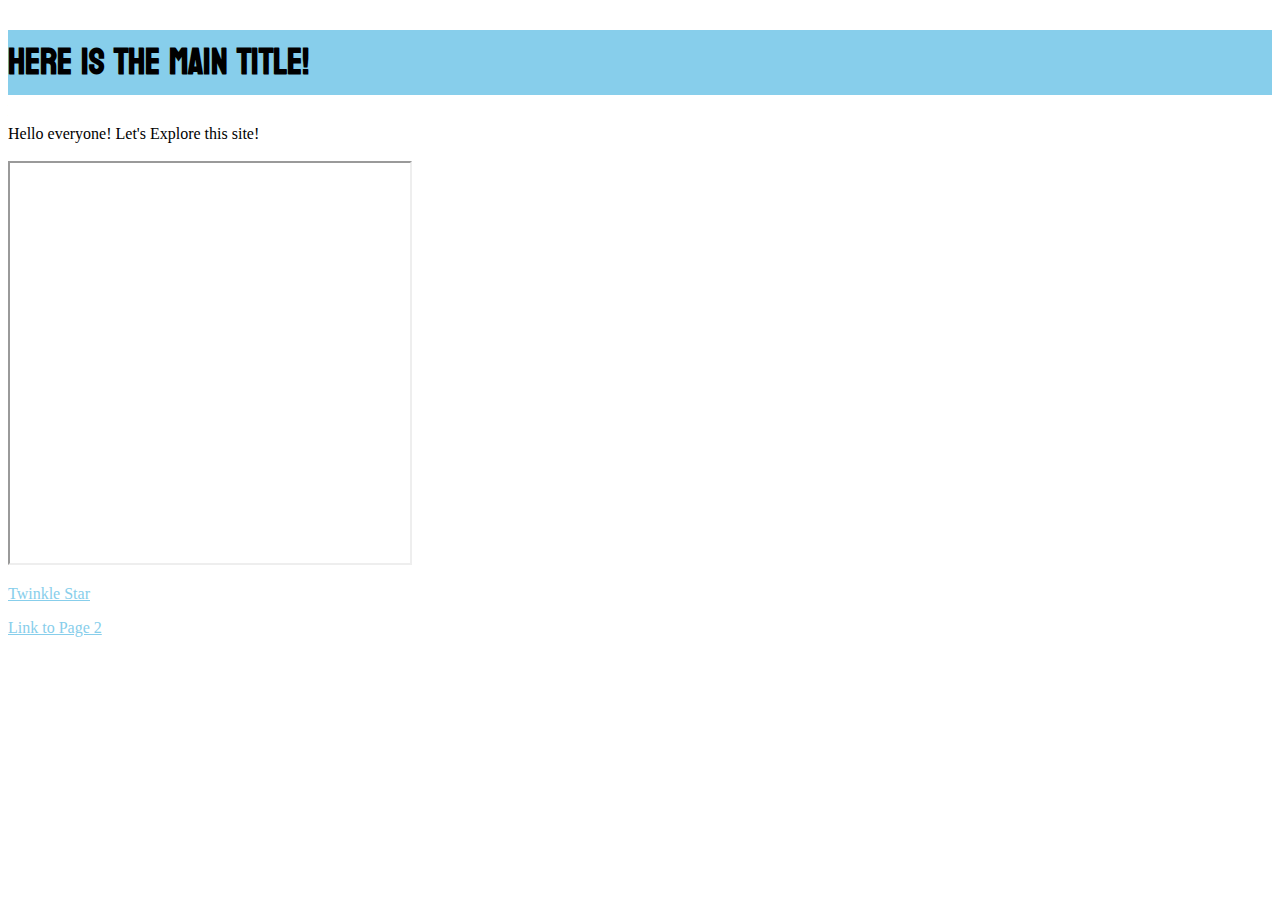
<file: 20211105WebsiteProject/index.html>
<!DOCTYPE html>
<html lang="en" dir="ltr">
  <head>
    <meta charset="utf-8">
    <title> Here is the title!</title>
    <link rel="stylesheet"type="text/css" href="css/style.css">
    <link href='https://fonts.googleapis.com/css?family=Bayon' rel='stylesheet'>
  </head>
  <body>
    <h2>Here is the main title!</h2>
    <a2>Hello everyone!</a2>
    <a2>Let's Explore this site!</a2>
    <br></br>
    <iframe src="https://preview.p5js.org/BLueStarBLS/embed/mjlQAUClZ" width="400" height="400">
    <span data-mce-type="bookmark" style="width: 0px; overflow: hidden; line-height: 0;" class="mce_SELRES_start">﻿</span></iframe>
    <p class="link-style">
    <a href="page1.html">Twinkle Star</a>
    </p>
    <p class="link-style">
    <a href="page2.html">Link to Page 2</a>
    </p>
  </body>
</html>
</file>
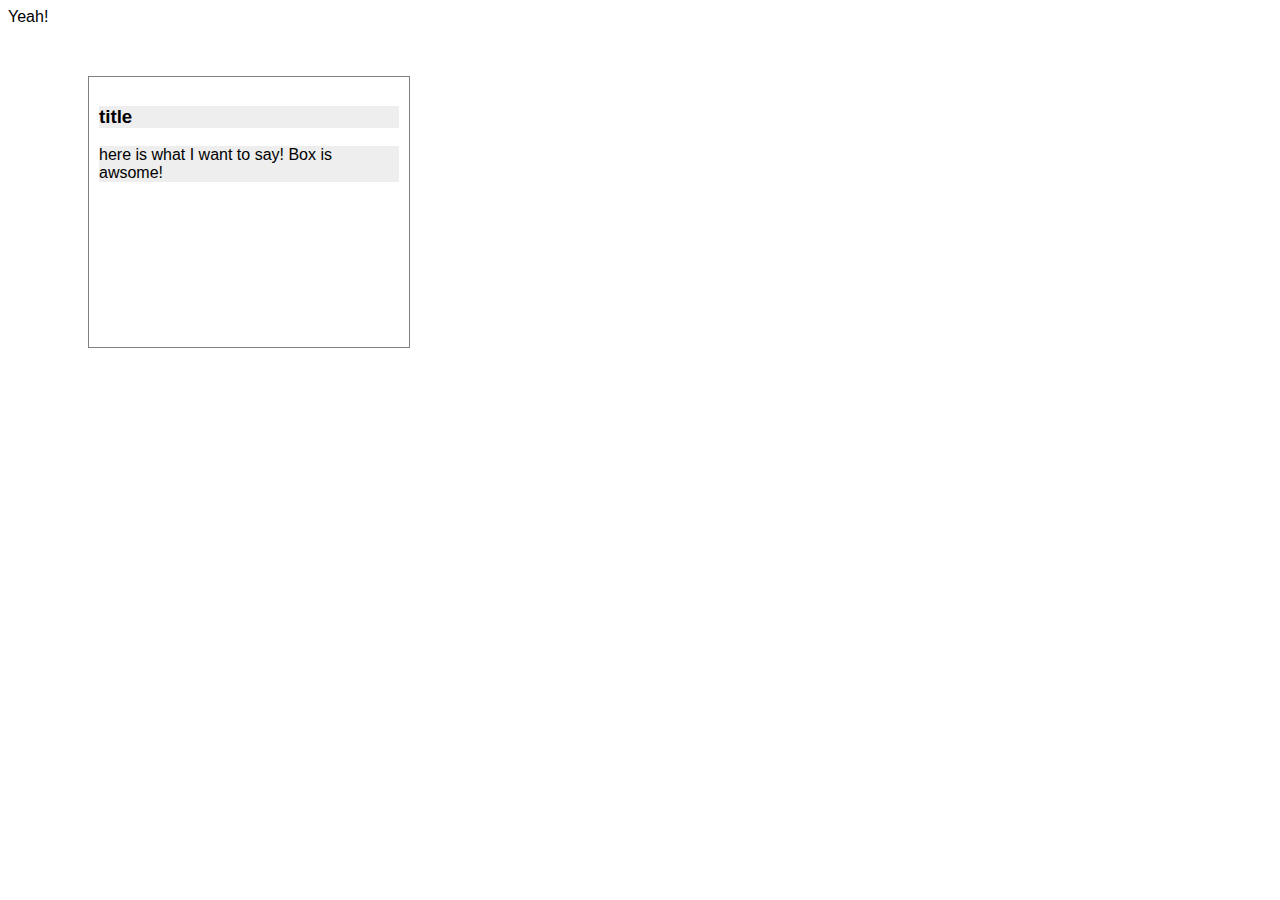
<file: 20211109InClass/index.html>
<!DOCTYPE html>
<html lang="en" dir="ltr">
  <head>
    <meta charset="utf-8">
    <title> Here is the title!</title>
    <link rel="stylesheet"type="text/css" href="css/style.css">
  </head>
  <body>
<my-style>Yeah!</my-style>
<div class="box">
  <h3 class="title">title</h3>
  <p class="description">here is what I want to say!
Box is awsome!
  </p>
</div>
  </body>
</html>
</file>
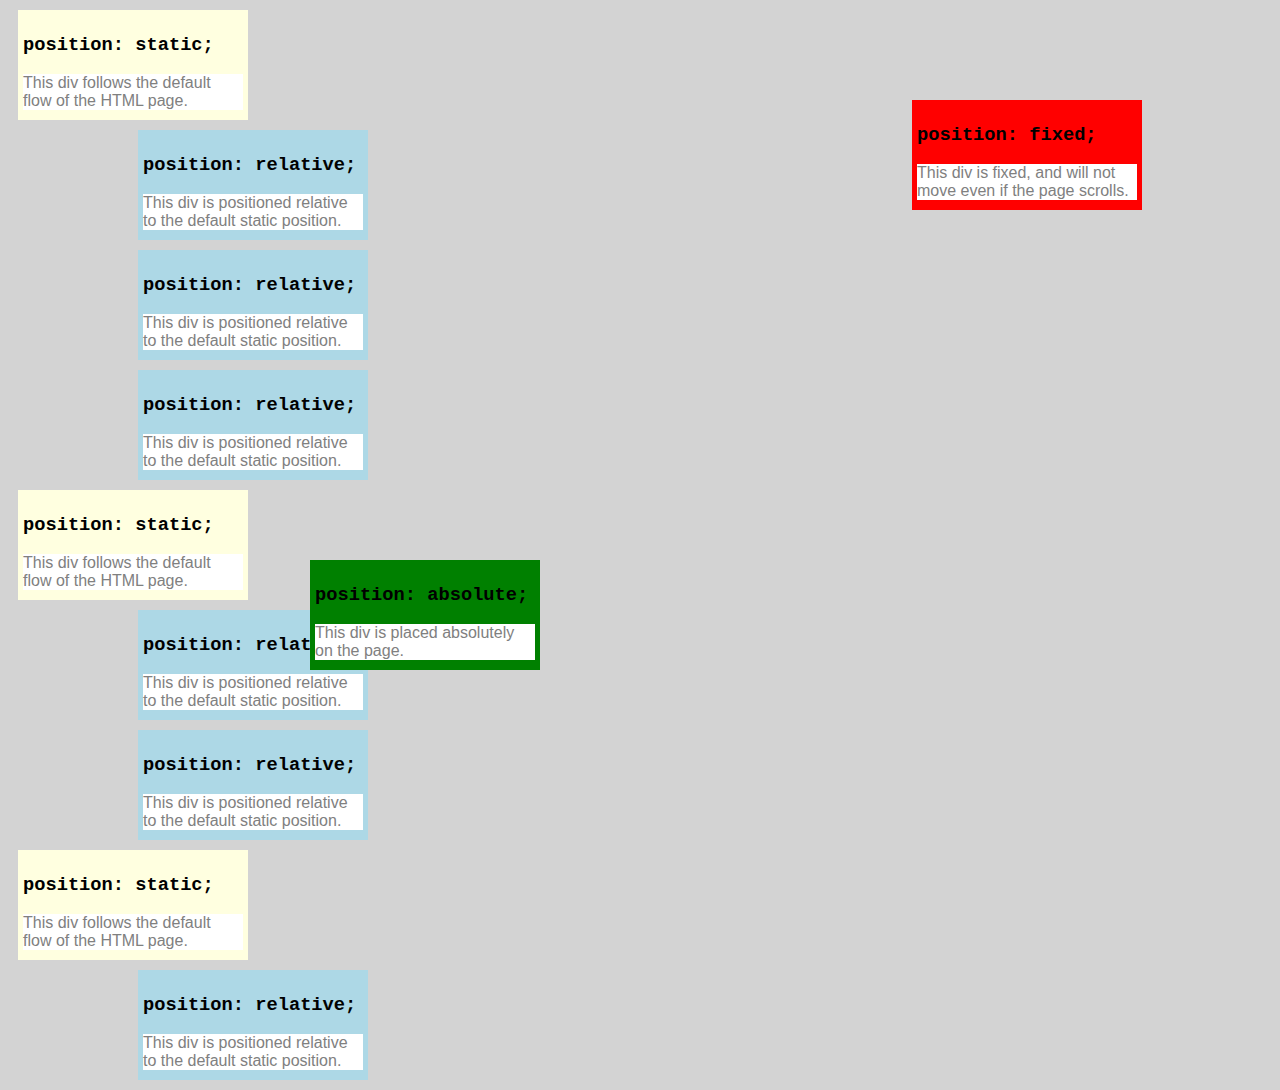
<file: css-b03-position/index.html>
<!DOCTYPE html>
<html>

<head>
	<title>IMA CommLab</title>
	<link rel="stylesheet" type="text/css" href="css/style.css">
</head>

<body>

	<div class="static-div">
		<h3>position: static;</h3>
		<p>This div follows the default flow of the HTML page.</p>
	</div>

	<div class="relative-div">
		<h3>position: relative;</h3>
		<p>This div is positioned relative to the default static position.</p>
	</div>

	<div class="relative-div">
		<h3>position: relative;</h3>
		<p>This div is positioned relative to the default static position.</p>
	</div>

	<div class="relative-div">
		<h3>position: relative;</h3>
		<p>This div is positioned relative to the default static position.</p>
	</div>

	<div class="static-div">
		<h3>position: static;</h3>
		<p>This div follows the default flow of the HTML page.</p>
	</div>

	<div class="relative-div">
		<h3>position: relative;</h3>
		<p>This div is positioned relative to the default static position.</p>
	</div>

	<div class="relative-div">
		<h3>position: relative;</h3>
		<p>This div is positioned relative to the default static position.</p>
	</div>

	<div class="static-div">
		<h3>position: static;</h3>
		<p>This div follows the default flow of the HTML page.</p>
	</div>

	<div class="relative-div">
		<h3>position: relative;</h3>
		<p>This div is positioned relative to the default static position.</p>
	</div>

	<!-- absolute position -->
	<div class="absolute-div">
		<h3>position: absolute;</h3>
		<p>This div is placed absolutely on the page.</p>
	</div>

	<!-- fixed position -->
	<div class="fixed-div">
		<h3>position: fixed;</h3>
		<p>This div is fixed, and will not move even if the page scrolls.</p>
	</div>

</body>

</html>
</file>
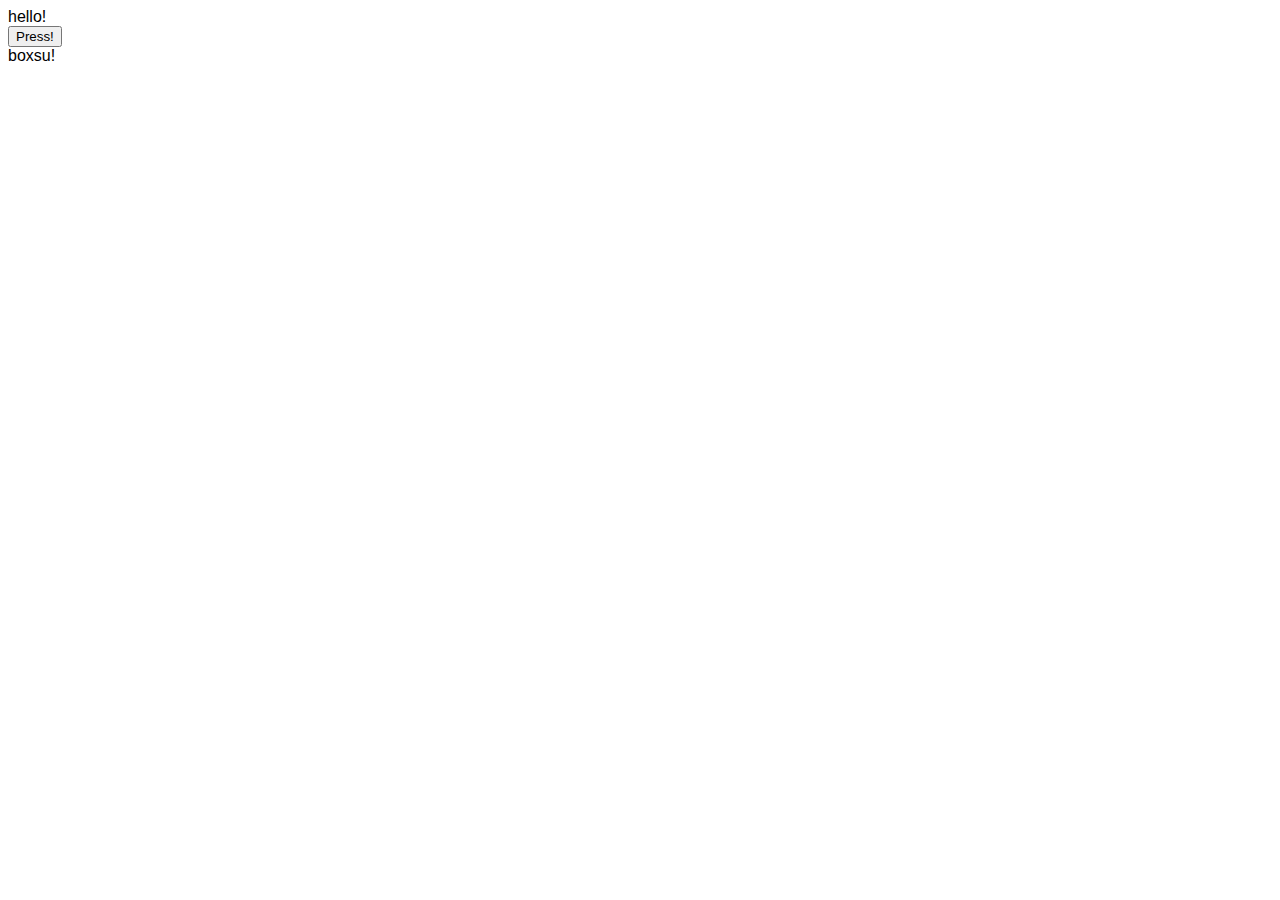
<file: w10-js-dom/index.html>
<!DOCTYPE html>
<html lang="en" dir="ltr">
  <head>
    <meta charset="utf-8">
    <title></title>
    <link rel="stylesheet" href="css/style.css">
        <script src="js/script.js" type="text/javascript"></script>
  </head>
  <body>
    hello!
    <br><button onclick="showA()" type="button" name="button">Press!</button>
    <br>
    <div class="box">
      boxsu!
    </div>
  </body>
</html>
</file>
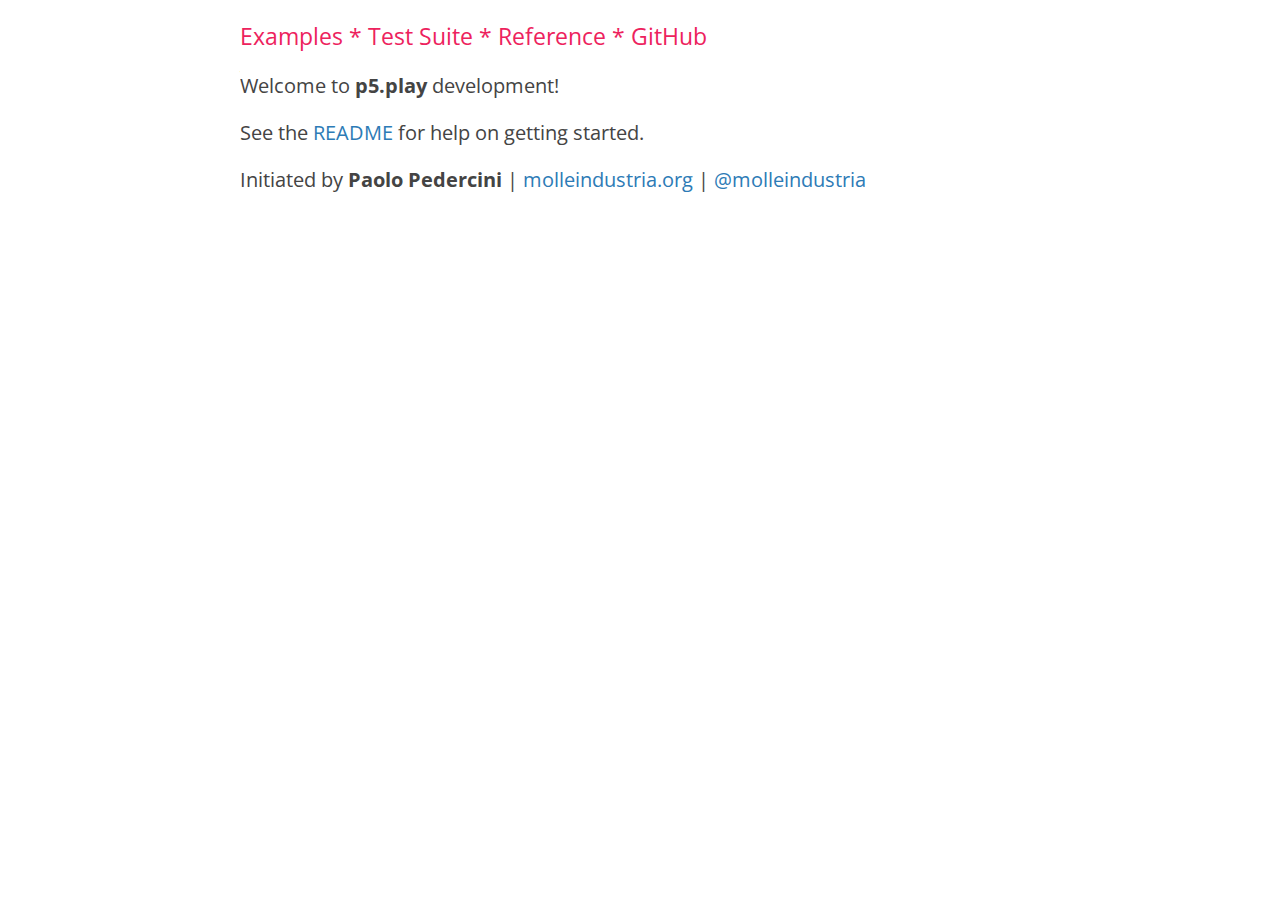
<file: p5.play-master/p5.play-master/index.html>
<!DOCTYPE html>
<meta charset="utf-8">
<meta name="viewport" content="width=device-width, initial-scale=1">
<style>
body {
  max-width: 800px;
  margin: 0 auto;
  padding: 20px;
  font-family: 'Open Sans', sans-serif;
  font-size:20px;
  color: #444;
}

a:link, a:visited {
  color: #2D7BB6;
  text-decoration: none;
}

a:active, a:hover, #reference a:hover {
  color:#ED225D;
  text-decoration: none;
  padding-bottom: 0.11em;
  border-bottom: 0.11em dashed;
  border-bottom-color: #ED225D;
  transition: border-bottom 30ms linear;
}

#navMenu, #navMenu a {
  font-size:23px; 
  color: #ED225D;
}
</style>
<link href="http://fonts.googleapis.com/css?family=Open+Sans:400,600" rel="stylesheet">
<title>Welcome to p5.play development!</title>
<div id="navMenu">
  <a href="examples/">Examples</a>
  *
  <a href="test/">Test Suite</a>
  *
  <a href="docs/">Reference</a>
  *
  <a href="https://github.com/molleindustria/p5.play/">GitHub</a>
</div>  
<p>Welcome to <strong>p5.play</strong> development!</p>
<p>See the <a href="https://github.com/molleindustria/p5.play/#readme">README</a> for help on getting started.</p>
<p>
  Initiated by <strong>Paolo Pedercini</strong> | 
  <a href="http://molleindustria.org/">molleindustria.org</a> |
  <a href="https://twitter.com/molleindustria">@molleindustria</a>
</p>
</file>
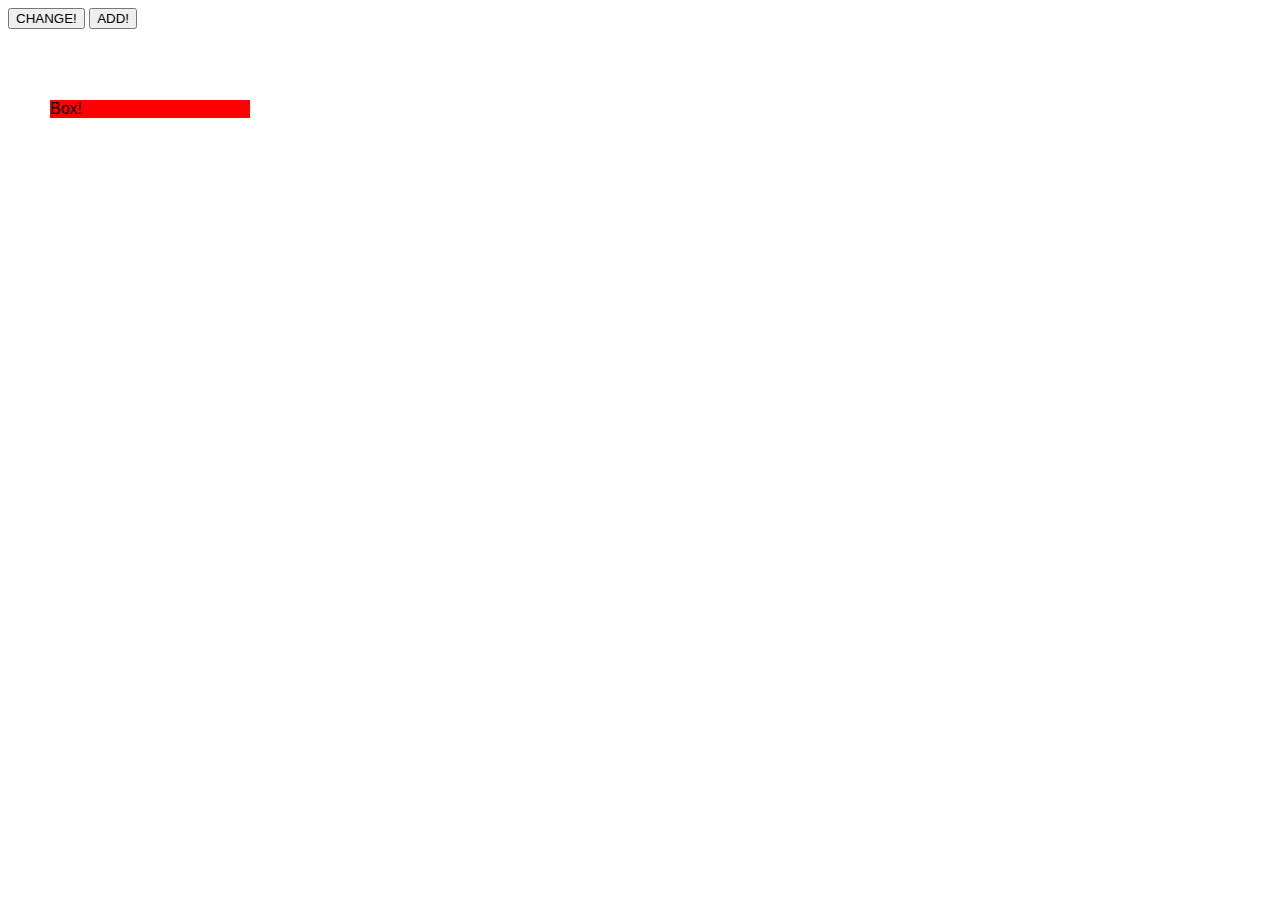
<file: w10-js-dom-01/w10-js-dom/index.html>
<!DOCTYPE html>
<html lang="en" dir="ltr">
  <head>
    <meta charset="utf-8">
    <title></title>
    <link rel="stylesheet" href="css/style.css">

    <script src="js/script.js" type="text/javascript"></script>

  </head>
  <body>

    <div id="box">
      Box!
    </div>

    <button onclick=" change() " type="button" name="button">
      CHANGE!
    </button>
    <button onclick=" addDiv() " type="button" name="button">
      ADD!
    </button>
  </body>
</html>














<!--  -->
</file>
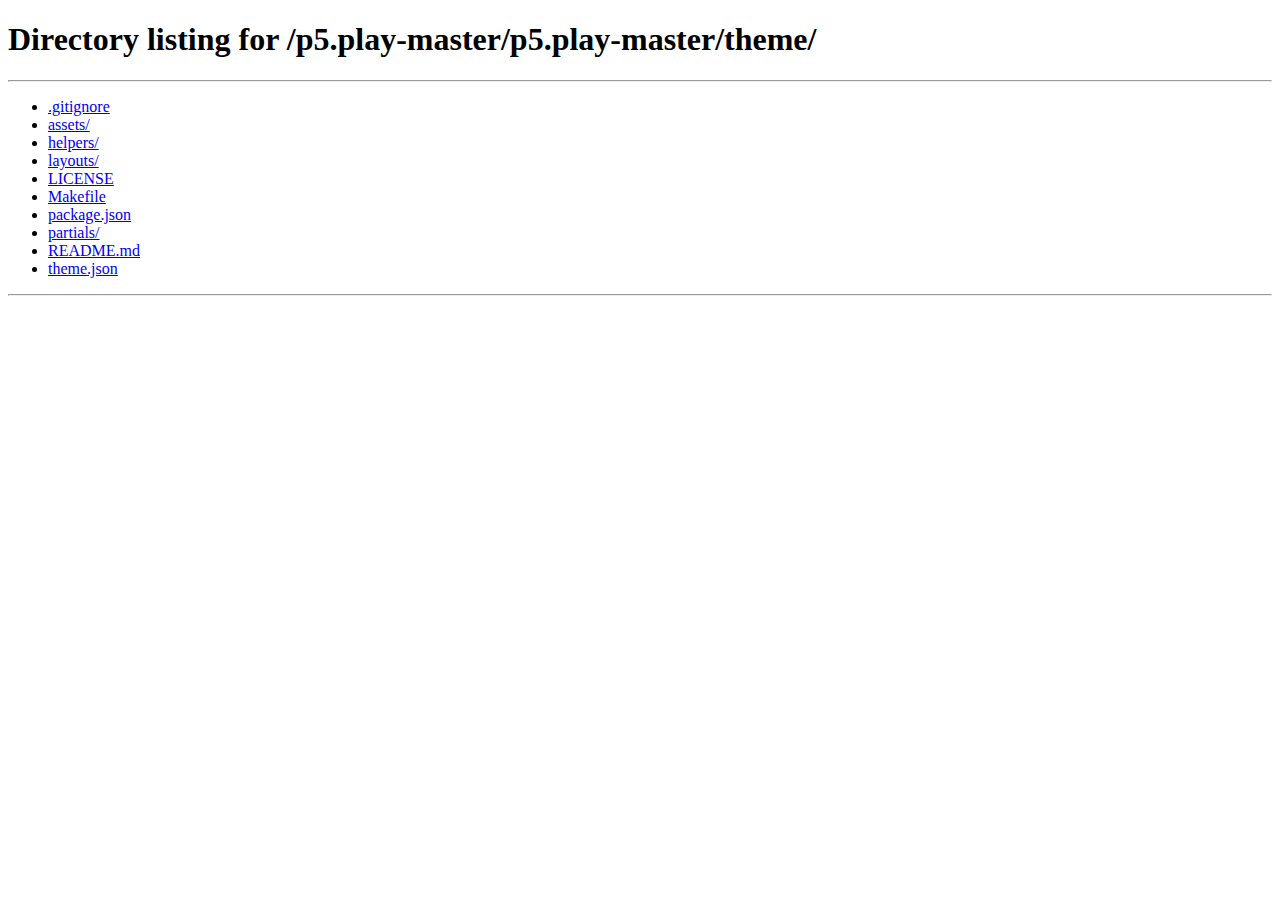
<file: p5.play-master/p5.play-master/theme/assets/index.html>
<!doctype html>
<html>
    <head>
        <title>Redirector</title>
        <meta http-equiv="refresh" content="0;url=../">
    </head>
    <body>
        <a href="../">Click here to redirect</a>
    </body>
</html>
</file>
<file: 20211105WebsiteProject/css/style.css>
h2 {
  background-color: skyblue;
  font-family: 'Bayon';font-size: 36px;
}

h1 {
  background-color: skyblue;
}

a:link {
  color: skyblue;
}

a:visited {
  color: grey;
}

a:hover {
  color: orange;
}

a2{
  color:black;
}

a3{
  font-size: large;
  color:yellow;
}

a4{
  color:skyblue;
}

a5{
  color:darkblue;
}

a6{
    font-size: 5px;
}

a7{
    font-size: 24px;
}
</file>
<file: 20211109InClass/css/style.css>
body {
	font-family: 'Helvetica';
}
h3 {
	background-color: #EEE;
}
p {
	background-color: #EEE;
}

div {
	width: 300px;
	height: 250px;

	border-width: 1px;
	border-style: solid;
	border-color: gray;

	padding: 10px 10px 10px 10px;
	margin: 50px 80px;
}
</file>
<file: css-b03-position/css/style.css>
body {
	font-family: "Helvetica";
	background-color: lightgray;
}

h3 {
	font-family: "Courier New";
	color: black;
}

p {
	background-color: white;
	color: gray;
}

div {
	background-color: gray;
	width: 220px;
	height: 100px;
	margin: 10px;
	padding: 5px;
}

.static-div {
	background-color: lightyellow;
}

.relative-div {
	background-color: lightblue;
	position: relative;
	left: 120px;
}

.absolute-div {
	background-color: green;
	position: absolute;
	left: 300px;
	top: 550px;
	color: white;
}

.fixed-div {
	background-color: red;
	position: fixed;
	right: 10%;
	top: 10%;
	color: white;
}
</file>
<file: w10-js-dom/css/style.css>
body {
  font-family: sans-serif;
}
</file>
<file: w10-js-dom-01/w10-js-dom/css/style.css>
body {
  font-family: sans-serif;
}

#box {
  background-color: rgb(255, 0, 0);
  width: 200px;
  /* height: 150px; */

  position: absolute;
  left: 50px;
  top: 100px;
}
</file>
